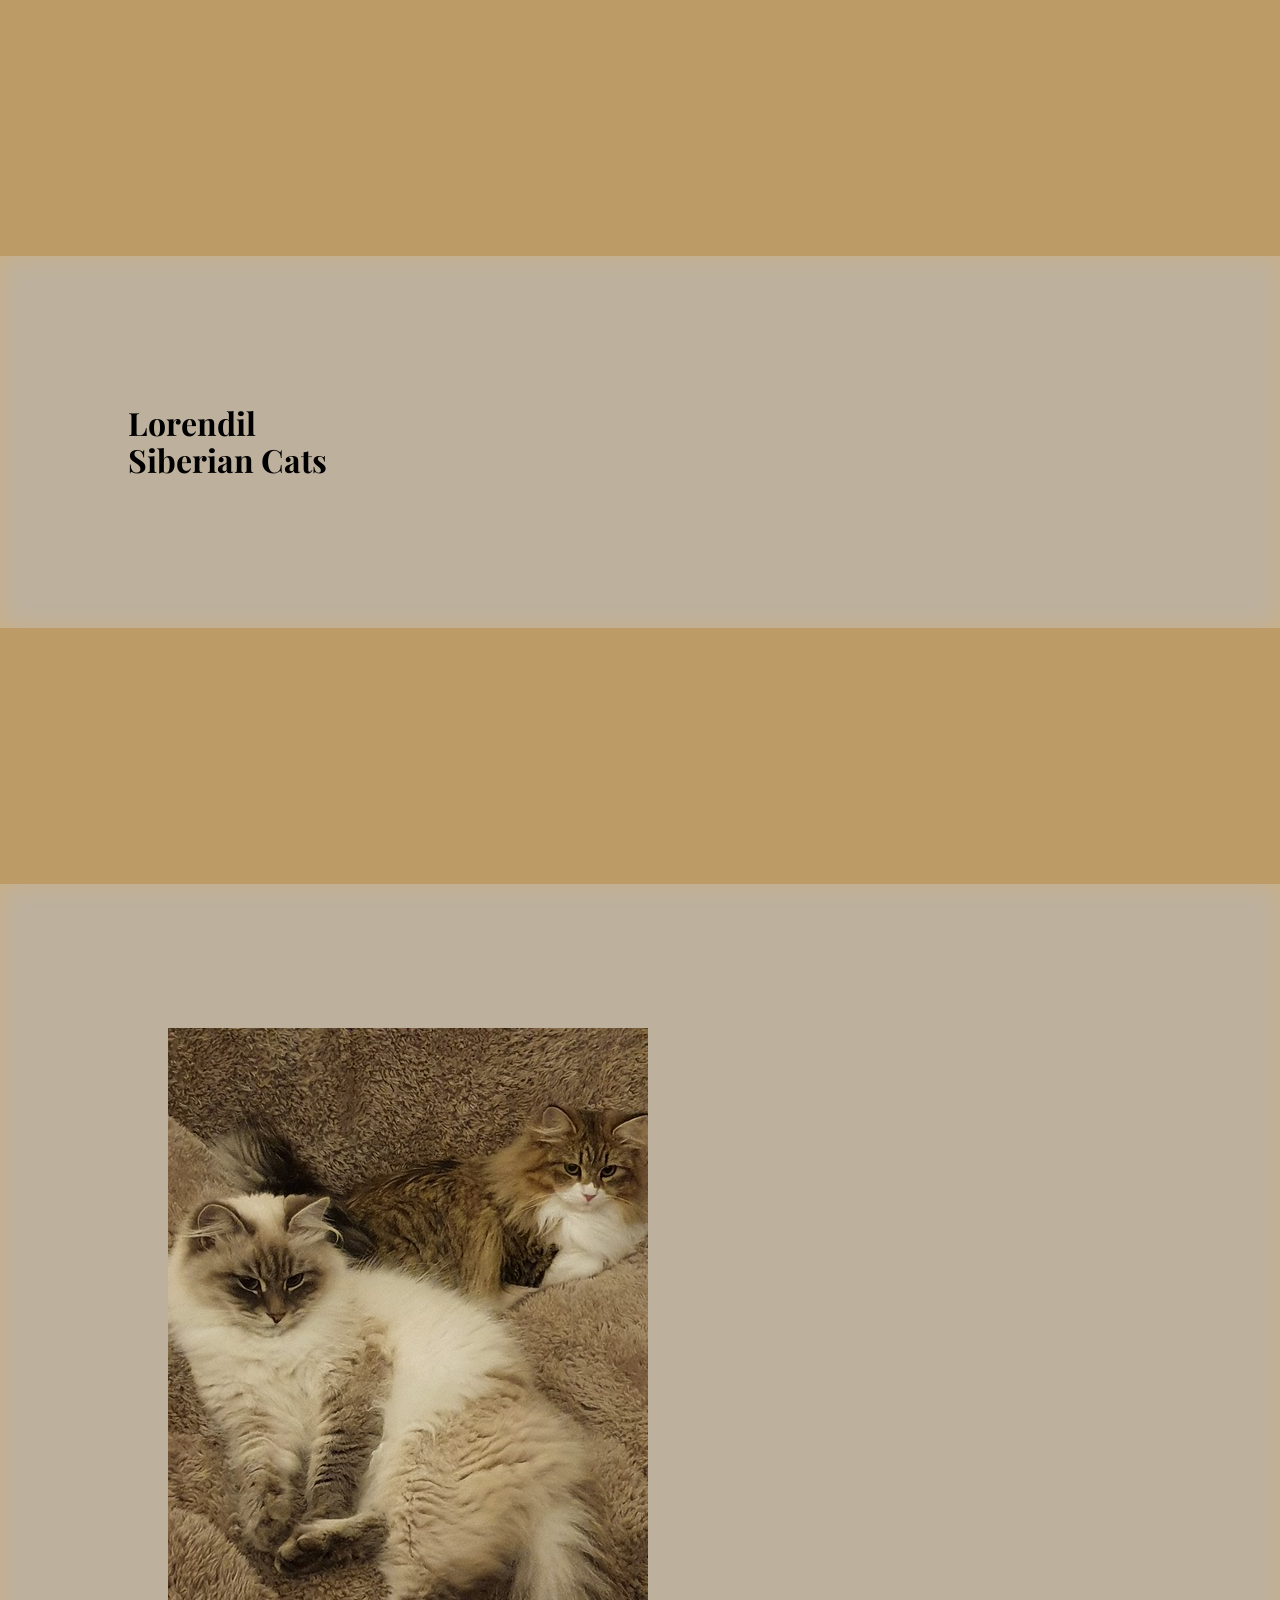
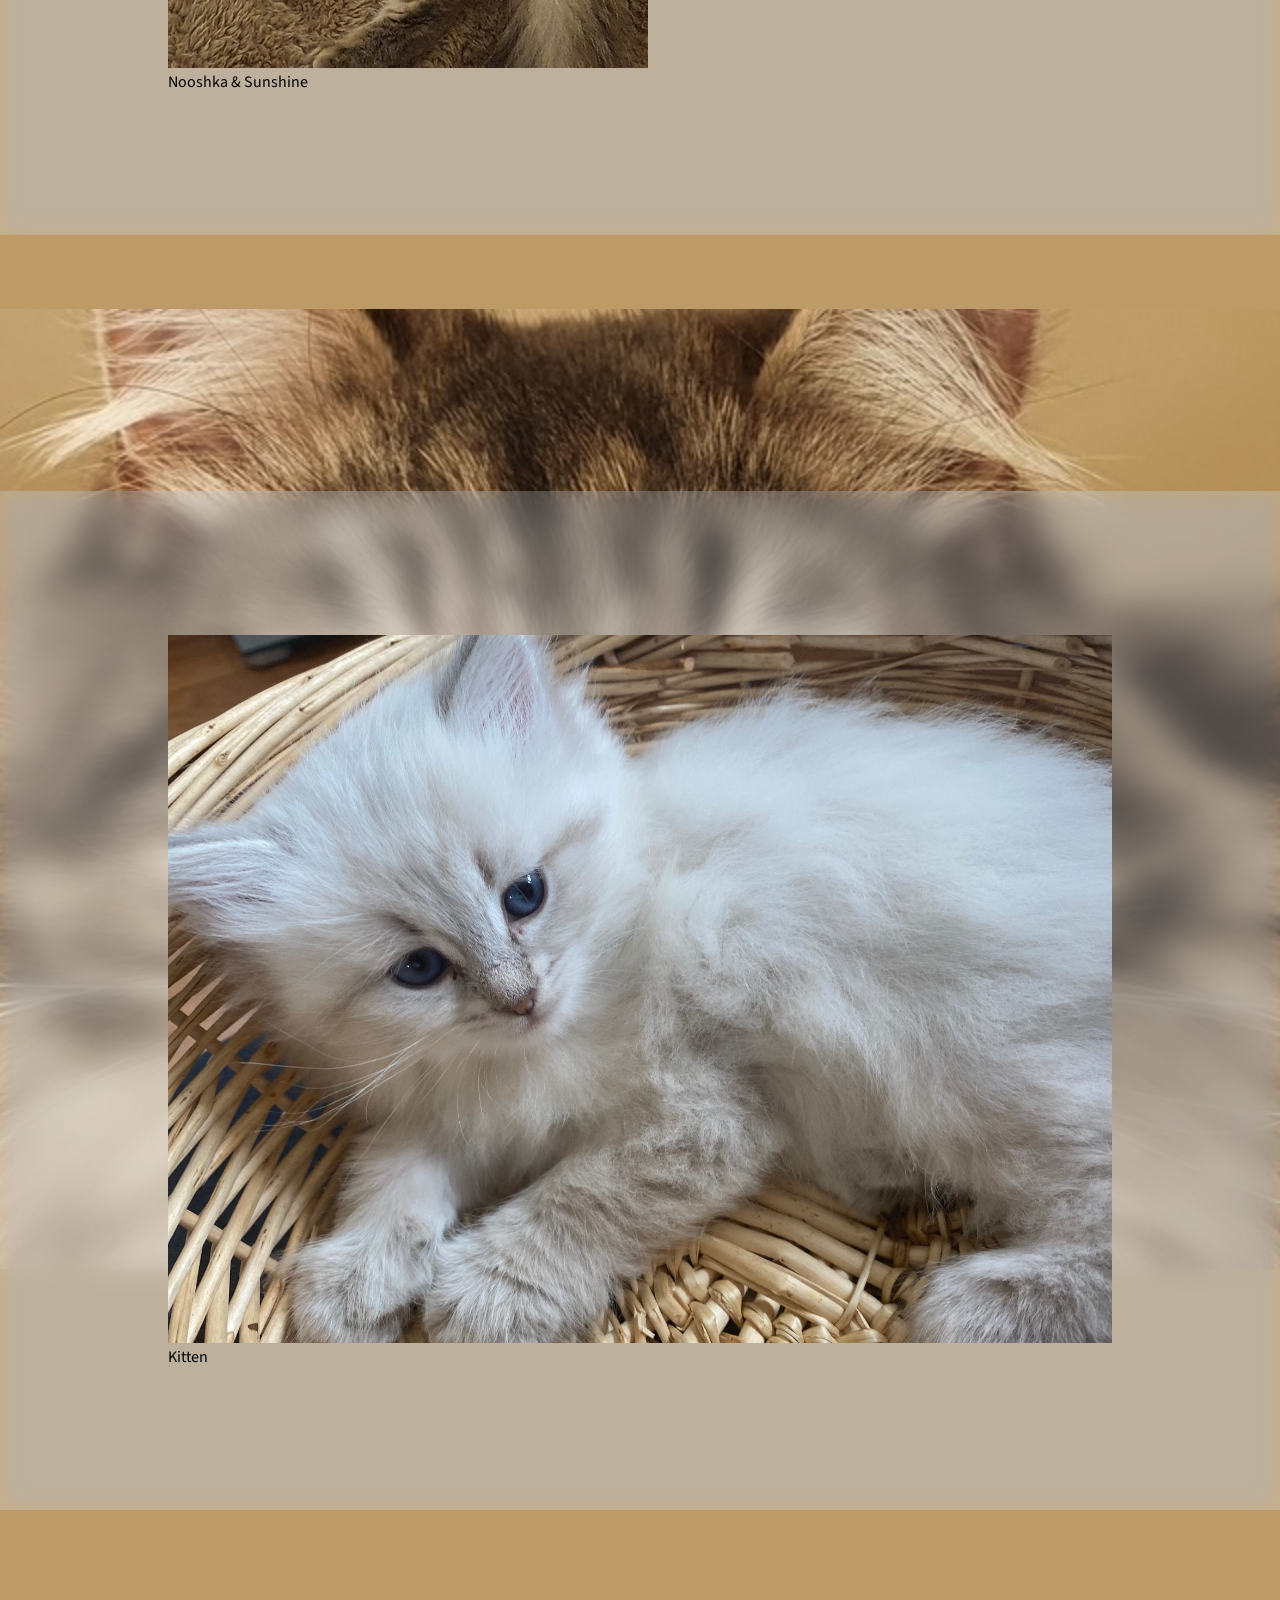
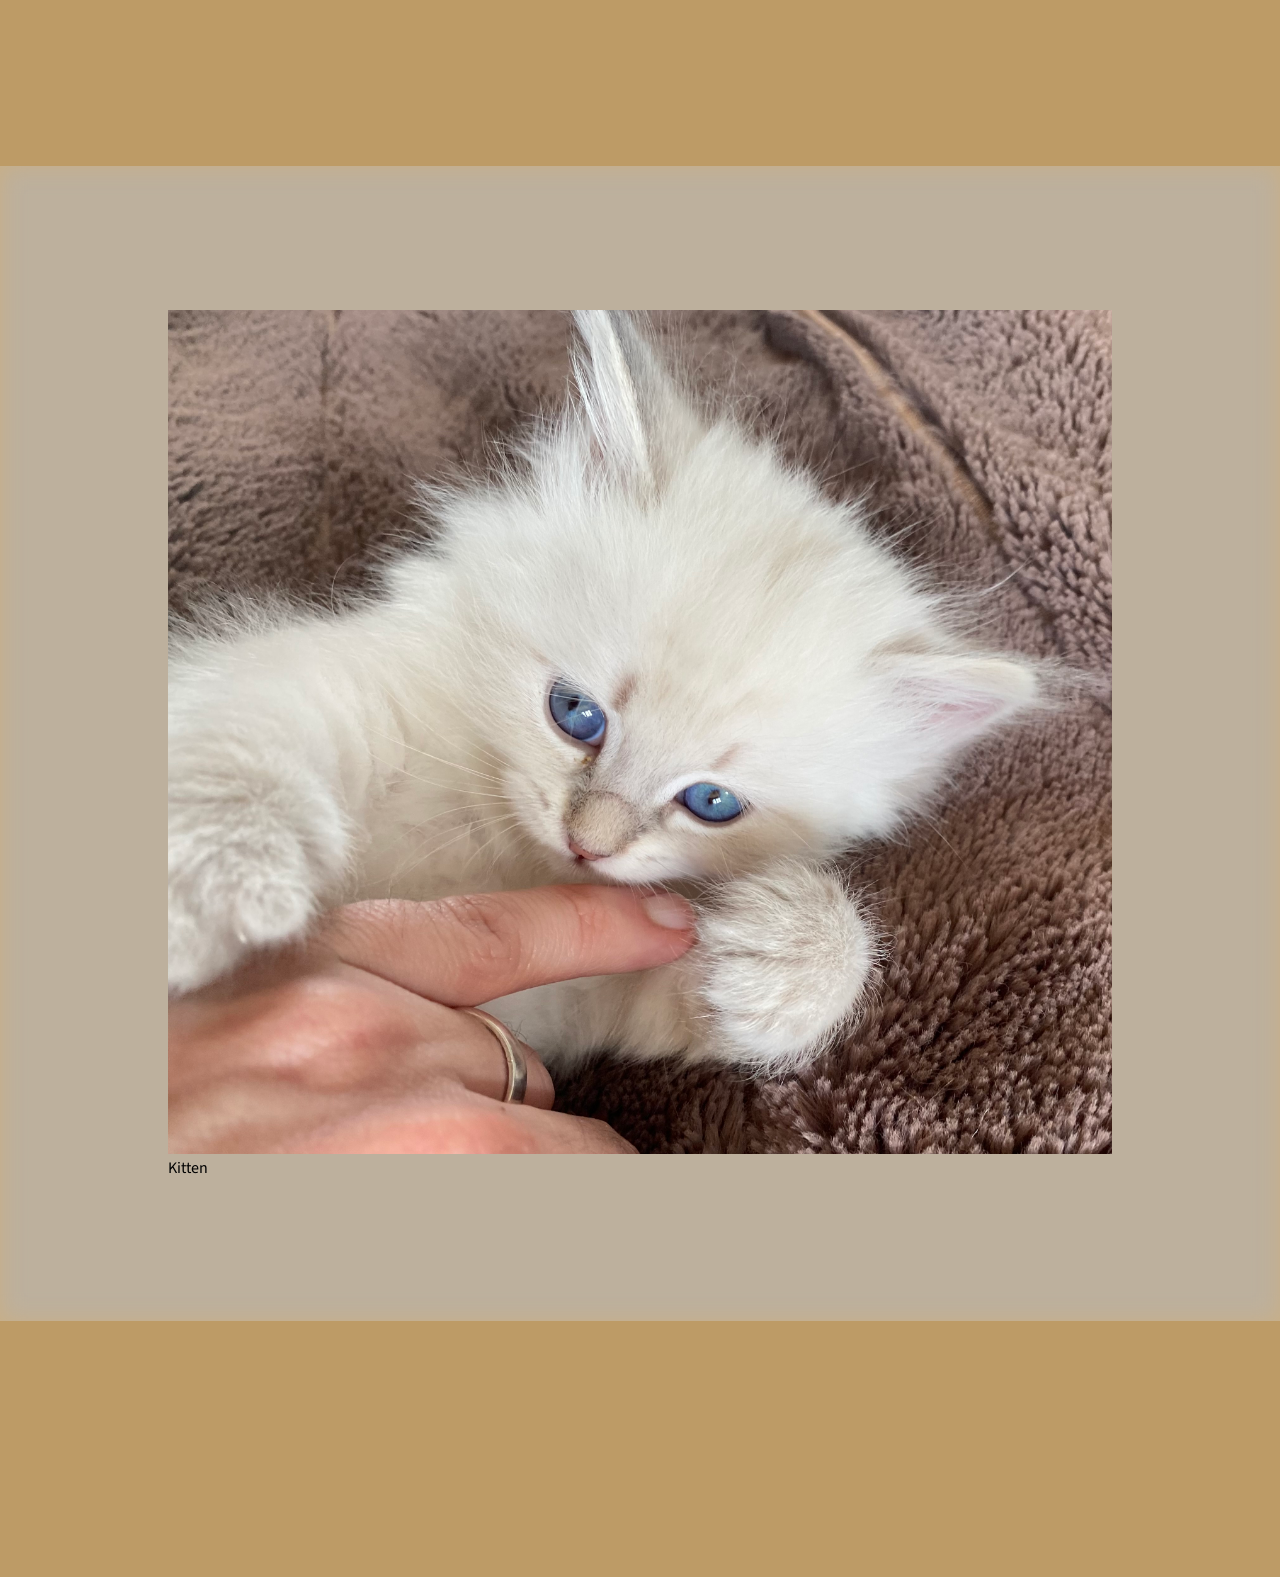
<file: index.html>
<!DOCTYPE html>
<html lang="en">
<head>
    <meta charset="UTF-8">
    <title>Lorendil Siberian Cats</title>
    <link rel="stylesheet" href="normalize.css">
    <link rel="stylesheet" href="index.css">

</head>
<body>
    <section class="hero backdrop">
        <h1>Lorendil <br />Siberian Cats</h1>
        <!--<img src="images/20220225_104815.jpeg" alt="Shadow (head shot)" />-->
    </section>
    <section class="backdrop">
        <article>
            <figure>
                <img src="images/20211231_200049.jpeg" alt="Nooshka &amp; Sunshine" />
                <figcaption>Nooshka &amp; Sunshine</figcaption>
            </figure>
        </article>
    </section>
    <section class="backdrop">
        <article>
            <figure>
                <img src="images/IMG_5701.jpg" alt="Kitten" />
                <figcaption>Kitten</figcaption>
            </figure>
        </article>
    </section>
    <section class="backdrop">
        <article>
            <figure>
                <img src="images/IMG_5727.jpg" alt="Kitten" />
                <figcaption>Kitten</figcaption>
            </figure>
        </article>
    </section>
</body>
</html>
</file>
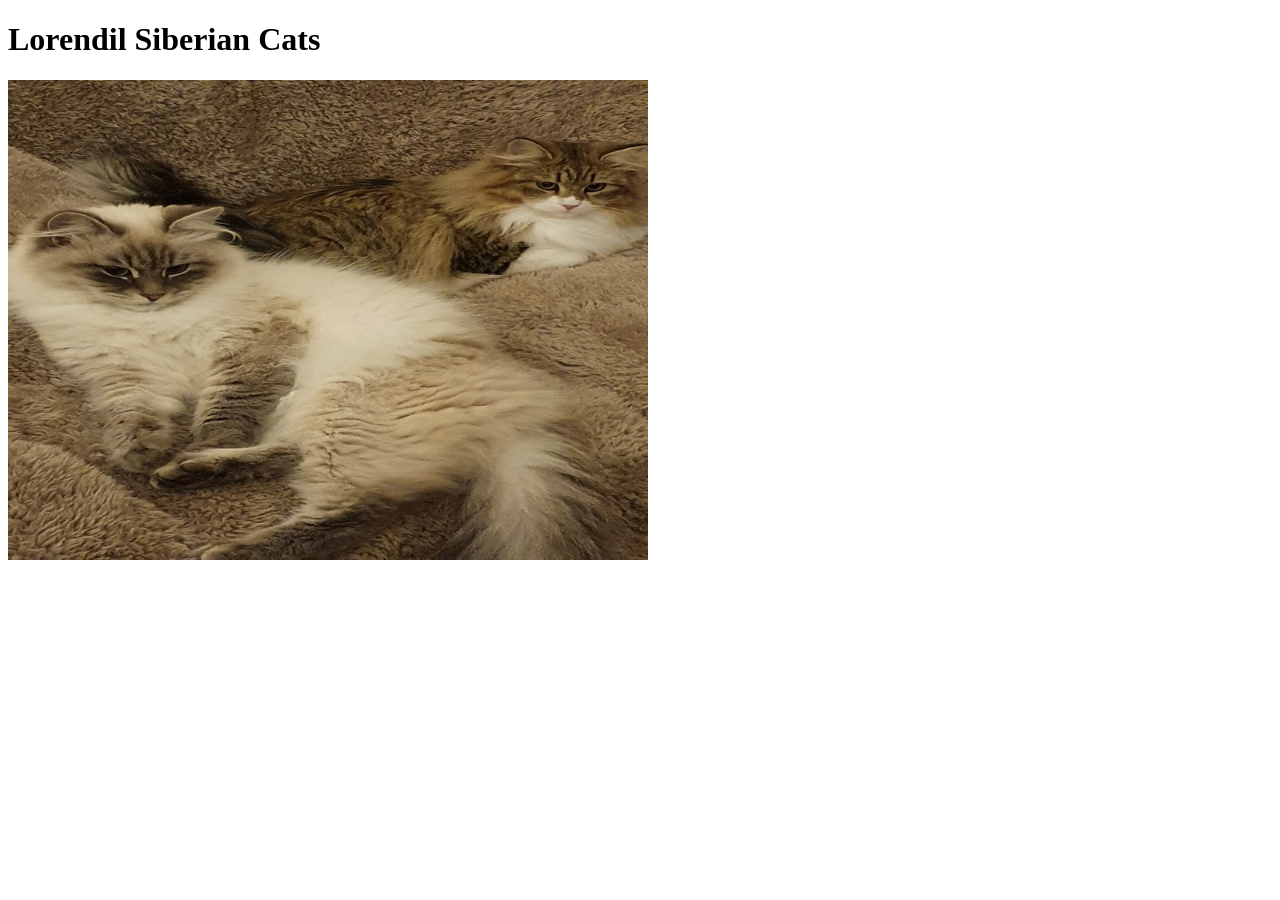
<file: public/index.html>
<!DOCTYPE html>
<html lang="en">
<head>
    <meta charset="UTF-8">
    <title>Lorendil Siberian Cats</title>
</head>
<body>
    <h1>Lorendil Siberian Cats</h1>
    <img src="images/20211231_200049.jpeg" height="480" width="640"/>
</body>
</html>
</file>
<file: index.css>
@import url('https://fonts.googleapis.com/css?family=Playfair+Display|Source+Sans+Pro:200,400');

h1, h2, h3, h4, h5, h6 {
    font-family: 'Playfair Display', serif;
}
body, p, a {
    font-family: 'Source Sans Pro', sans-serif;
}

html {
    scroll-behavior: smooth;
}

html {
    background: rgb(189,155,102) url("images/20220225_104815.jpeg") 38% center no-repeat fixed;
    width: 100%;
    max-width: 100%;
    min-height: 100vh;
    min-height: -webkit-fill-available;
    overflow-x: hidden;
    overflow-y: auto;
    -moz-background-clip: border;
    -webkit-background-origin: border-box;
    background-origin: border-box;
}
section {
    margin: 20% 0;
    padding: 10%;
    box-sizing: border-box;
    width:100%;
}
@supports (backdrop-filter: blur(10px)) {
    section.backdrop {
        background: rgba(255, 255, 255, 0.2);
        backdrop-filter: blur(12px) grayscale(0.6) opacity(0.93);
    }
}

@supports not (backdrop-filter: blur(10px)) {
    section.backdrop {
        position: relative;
        background: none;
    }
    section.backdrop:before,  section.backdrop:after {
        content: '';
        position: absolute;
        left: 0;
        top: 0;
        right: 0;
        bottom: 0;
        opacity: 0.96;
        z-index: -1;
    }
    section.backdrop:before {
       /* background: url("images/20220225_104815.jpeg") 38% center no-repeat fixed;*/
        filter: blur(12px) grayscale(0.6) brightness(1.1);
        z-index: -2;
    }
    section.backdrop:after {
        background: rgba(255, 255, 255, 0.24);
        z-index: -1;
    }
}
/*
@media (max-aspect-ratio: 640/480) {
    html, section.backdrop:before {
        background-size: auto 100vh;
    }
}
@media (min-aspect-ratio: 640/480) {
    html, section.backdrop:before {
        background-size: 100vw auto;
    }
}*//*
html, section.backdrop:before {
    -webkit-background-size: cover;
    -moz-background-size: cover;
    -o-background-size: cover;
    background-size: cover;
}
*/

/*@media (hover: none) {*/
    html, section.backdrop:before {
        background-attachment: initial;

        background-size: 100vw;
    }
    section.backdrop:before {
        background: transparent none 38% center no-repeat fixed;

    }
@media (max-aspect-ratio: 640/480) {
    html, section.backdrop:before {
        background-size: auto 100vh;
    }
}
@media (min-aspect-ratio: 640/480) {
    html, section.backdrop:before {
        background-size: 100vw auto;
    }
}
/*}*/

.hero > img {

}

.grid > article {
    display: grid;
    grid-template-columns: repeat(auto-fit, minmax(320px, 1fr));
    grid-gap: 1rem;
}

img {
    max-width: 100%;
}
</file>
